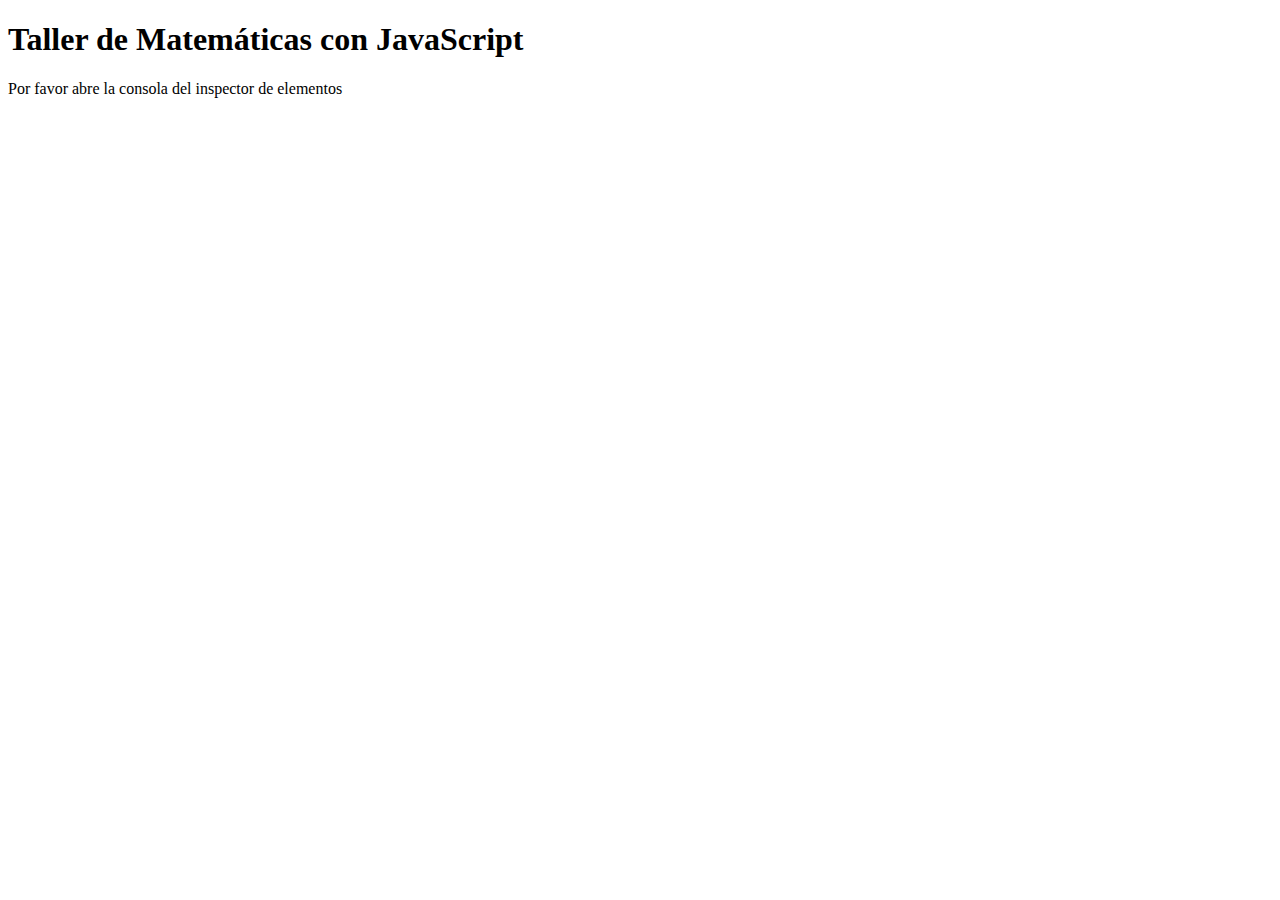
<file: index.html>
<!DOCTYPE html>
<html lang="en">
<head>
<meta charset="UTF-8">
<meta http-equiv="X-UA-Compatible" content="IE=edge">
<meta name="viewport" content="width=device-width, initial-scale=1.0">
<title>Taller de Matemáticas con JavaScript</title>
</head>
<body>
<h1>Taller de Matemáticas con JavaScript</h1>
<p>
Por favor abre la consola del inspector de elementos
</p>
<script src="./Math.js"></script>
</body>
</html>
</file>
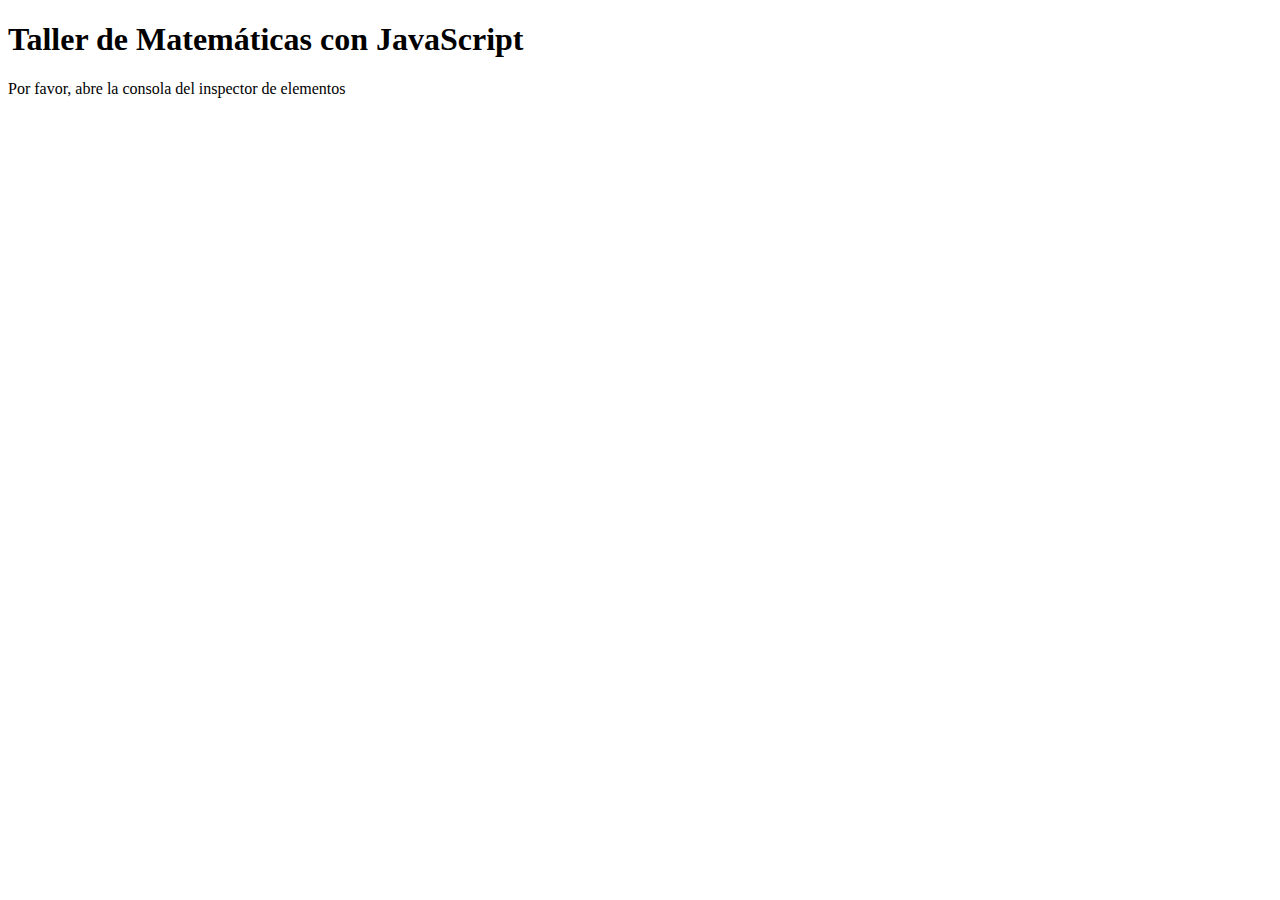
<file: platzimath.html>
<!DOCTYPE html>
<html lang="en">
<head>
<meta charset="UTF-8">
<meta http-equiv="X-UA-Compatible" content="IE=edge">
<meta name="viewport" content="width=device-width, initial-scale=1.0">
<title>Taller de Matemáticas con JavaScript</title>
</head>
<body>
<h1>Taller de Matemáticas con JavaScript</h1>
<p>
Por favor, abre la consola del inspector de elementos
</p>
<script src="./platzimath.js"></script>
</body>
</html>
</file>
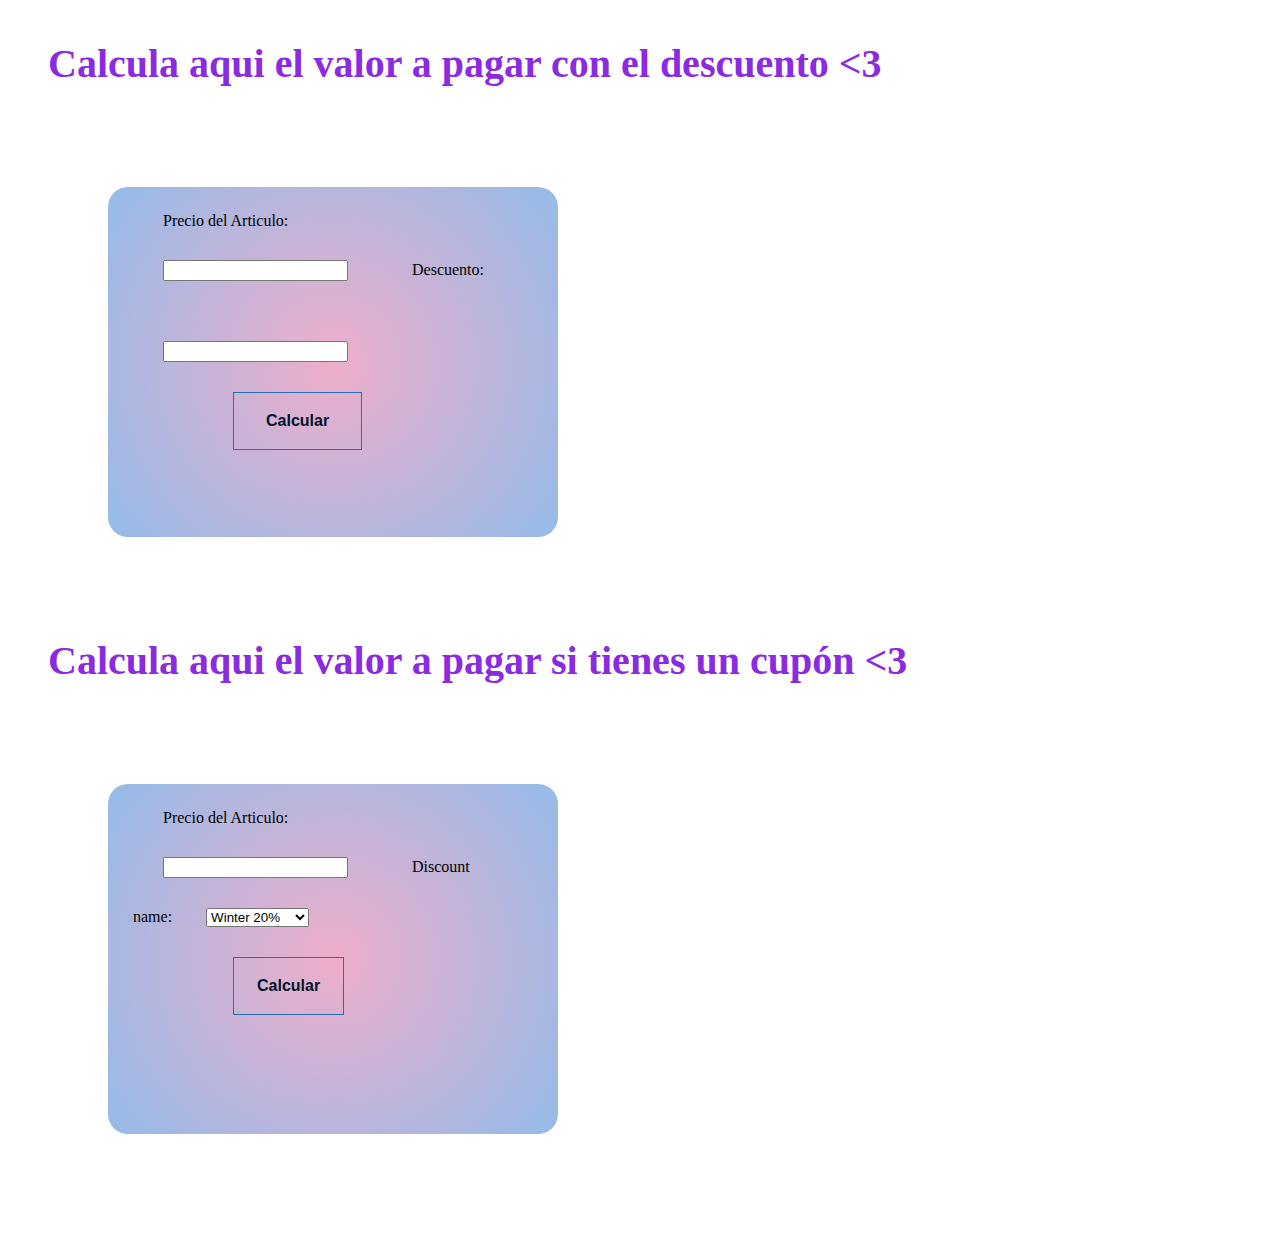
<file: porcentajes.html>
<!DOCTYPE html>
<html lang="en">
<head>
    <meta charset="UTF-8">
    <meta http-equiv="X-UA-Compatible" content="IE=edge">
    <meta name="viewport" content="width=device-width, initial-scale=1.0">
    <title>Tienda de Descuentos</title>
    <link href="./porcentajes.css" rel="stylesheet" type="text/css">
</head>
<body>
    <h1> Calcula aqui el valor a pagar con el descuento <3 </h1>
    <form id="calculadora">
        <label for="precio">Precio del Articulo:</label>
        <input id="precio"> </input>
        <label for="descuento">Descuento:</label>
        <input id="descuento"></input>
        <button id="btnCalcular">Calcular</button>
        <p id="result"></p>
    </form>
    <h1> Calcula aqui el valor a pagar si tienes un cupón <3 </h1>
    <div id="cupones">
        <label for="valorCupon">Precio del Articulo:</label>
        <input id="valorCupon" type="number"> 
        <label for="discount-names">Discount name:</label>
        <select name="discount-names" id="discount-names">
            <option value= "20">Winter 20%</option>
            <option value="40">Spring 40%</option>
            <option value="50">Summer 50%</option>
            <option value="60">Autumn 60%</option>
        </select>
        </input>
        <button id="btnCalcularCupon" class="btnCalcularCupon">Calcular</button>
        <p id="resultCupon"></p>
    </div>      
<script src="./porcentaje.js"></script>
</body>
</html>



<!-- /* <!DOCTYPE html>
    FORMA EN LA QUE LO HICIERON EN EL CURSO
<html lang="en">
<head>
<meta charset="UTF-8">
<meta http-equiv="X-UA-Compatible" content="IE=edge">
<meta name="viewport" content="width=device-width, initial-scale=1.0">
<title>Cómo calcular precios con descuentos</title>
</head>
<body>
<h1>Cómo calcular precios con descuentos</h1>
<label for="price">Precio original de tu producto:</label>
<input id="price" type="number" />
<label for="coupon">Cupón de descuento:</label>
<input id="coupon" type="text" />
<button id="calcular">Calcular descuento</button>
<p id="result"></p>
<script src="./descuentos.js"></script>
</body>
</html> */ -->
</file>
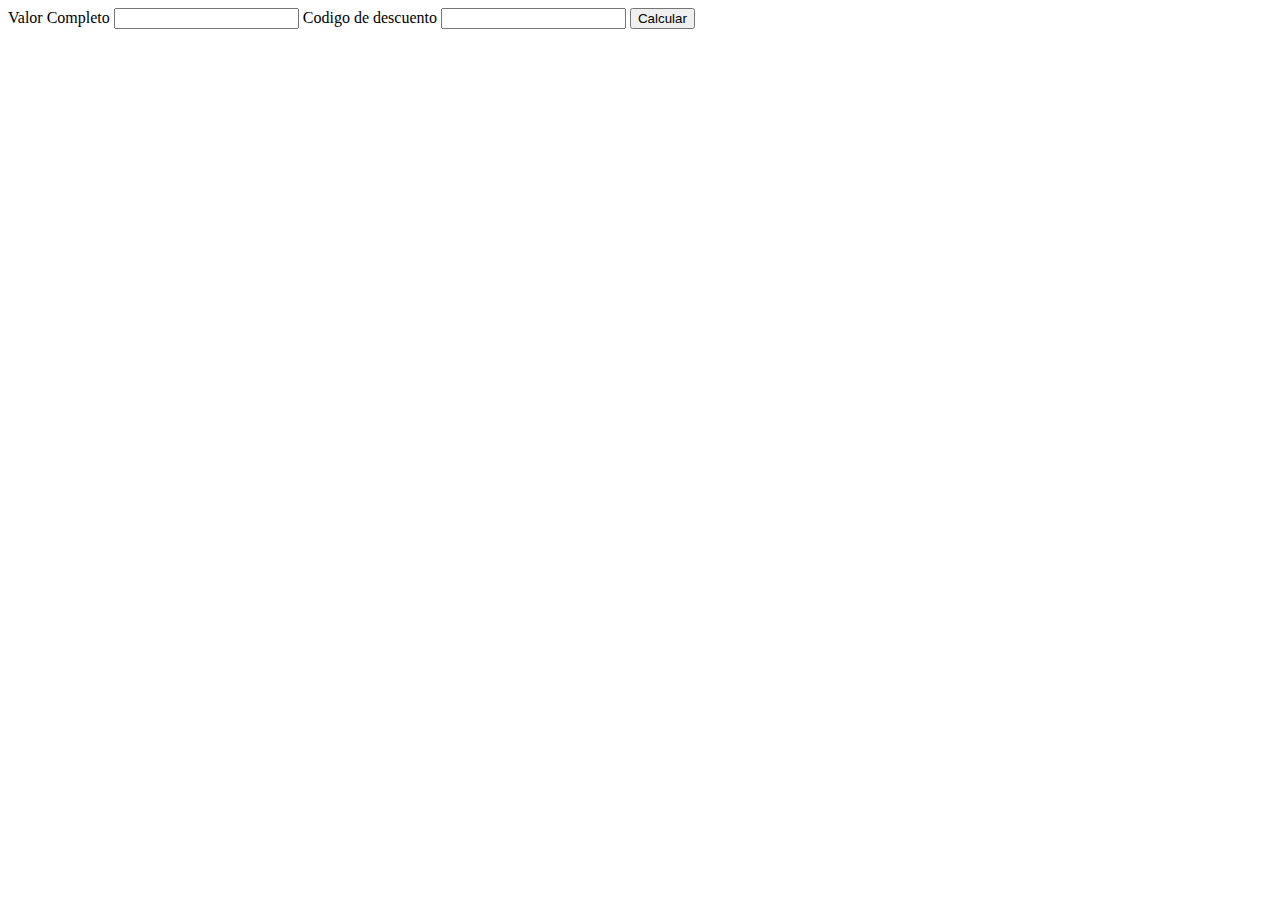
<file: pruebas.html>
<!DOCTYPE html>
<html lang="en">
<head>
    <meta charset="UTF-8">
    <meta http-equiv="X-UA-Compatible" content="IE=edge">
    <meta name="viewport" content="width=device-width, initial-scale=1.0">
    <title>Document</title>
</head>
<body>
    <form id="calculadora">
        <label>Valor Completo
        </label>
        <input id="precio"></input>
        <label>Codigo de descuento</label>
        <input id="cupon"></input>
        <button id="btnCalcular">Calcular</button>
        <p id="pResult"></p>
    </form>

    <script src="./pruebas.js"></script>    
</body>
</html>
</file>
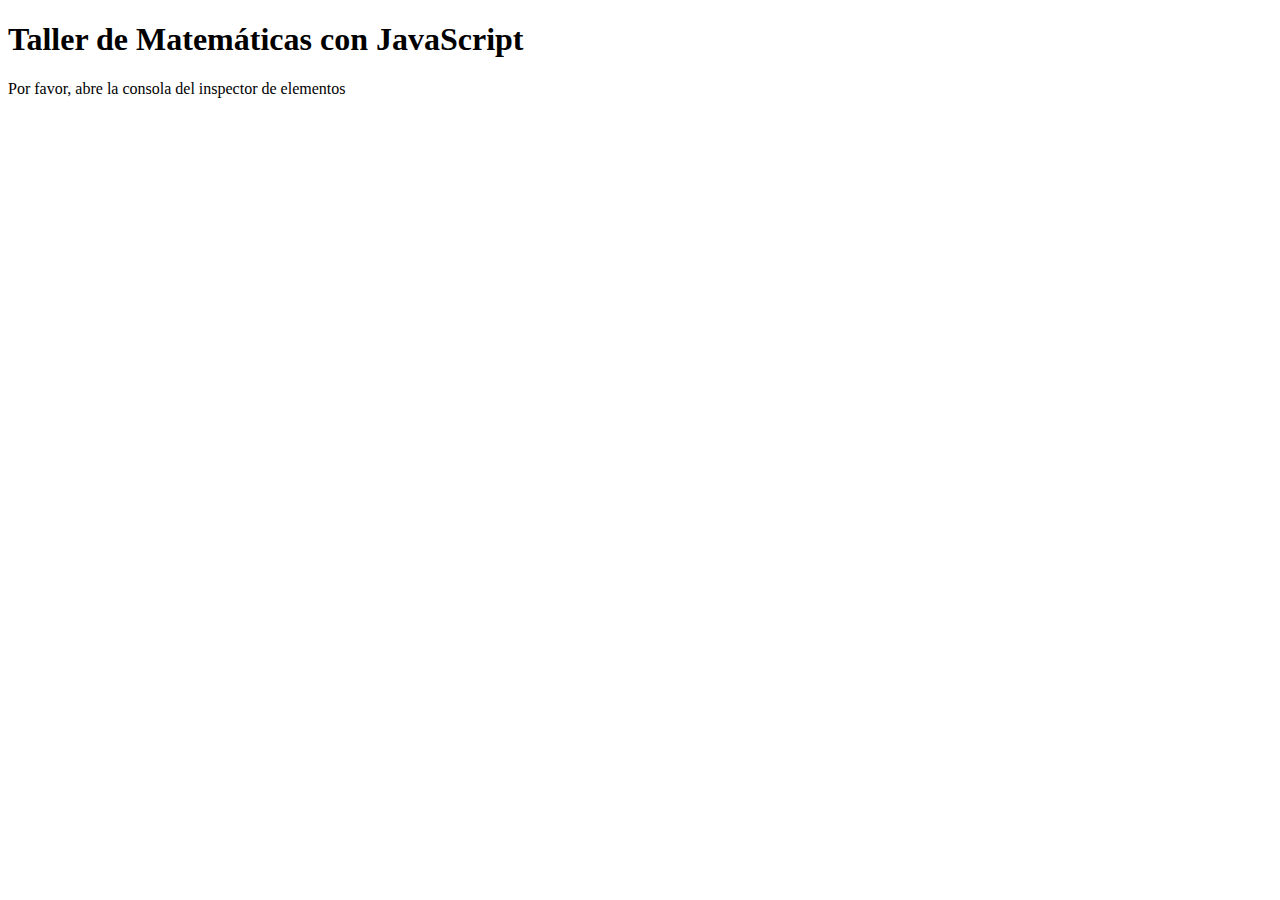
<file: reduce.html>
<!DOCTYPE html>
<html lang="en">
<head>
<meta charset="UTF-8">
<meta http-equiv="X-UA-Compatible" content="IE=edge">
<meta name="viewport" content="width=device-width, initial-scale=1.0">
<title>Taller de Matemáticas con JavaScript</title>
</head>
<body>
<h1>Taller de Matemáticas con JavaScript</h1>
<p>
Por favor, abre la consola del inspector de elementos
</p>
<script src="./reduce.js"></script>
</body>
</html>
</file>
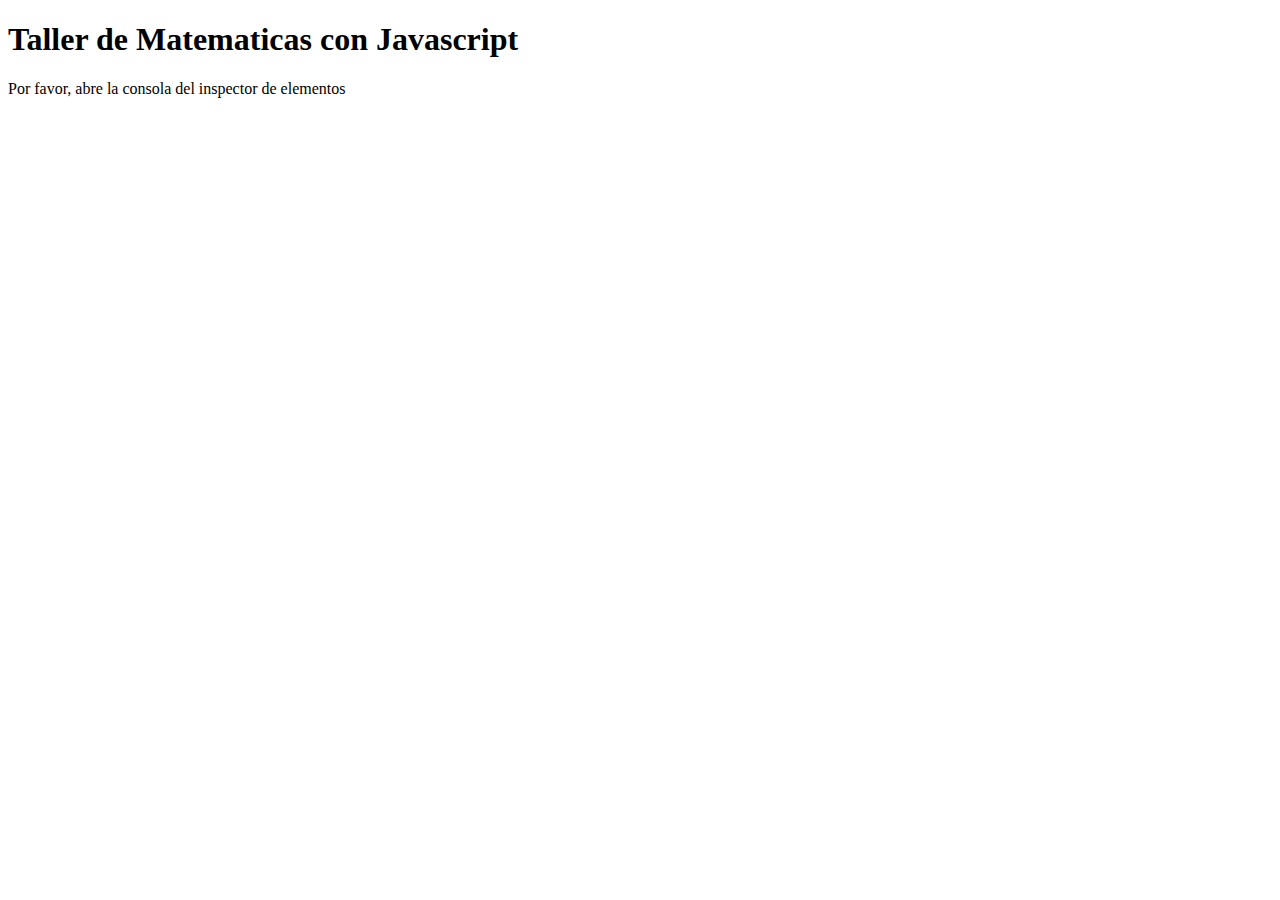
<file: salarios.html>
<!DOCTYPE html>
<html lang=""en">
<head>
    <meta charset="UTF-8">
    <meta http-equiv="X-UA-Compatible" content="IE=edge">
    <meta name="viewport" content="'width=device-width, initial-scale=1.0">
    <title>Taller de Matematicas con Javascript</title>
</head>
<body>
    <h1>Taller de Matematicas con Javascript</h1>
    <p>
        Por favor, abre la consola del inspector de elementos
    </p>
    <script src="./platzimath.js"></script>
    <script src="./salarios.js"></script>
    <script src="./analisis.js"></script>
</body>
</html>
</file>
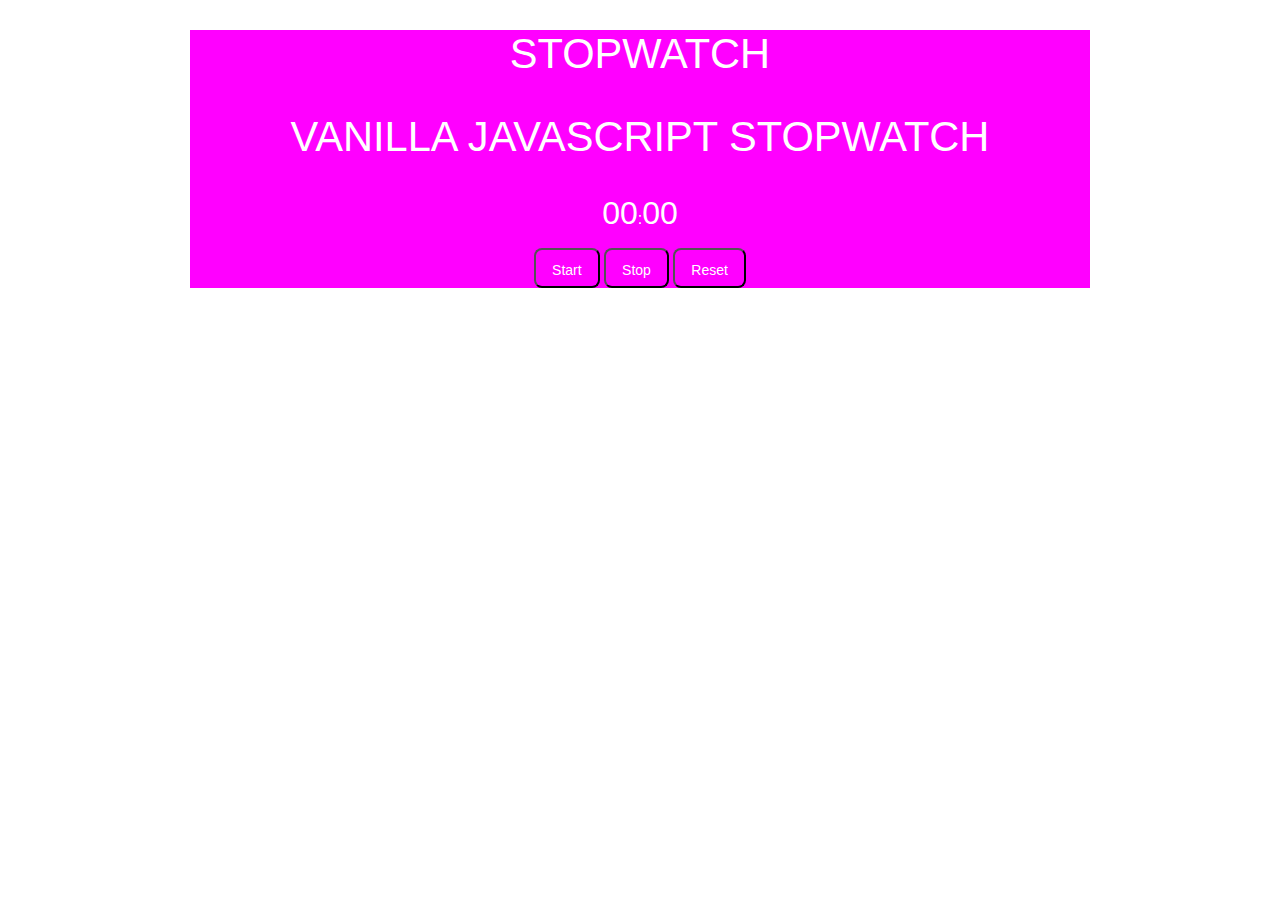
<file: StopWatch/stopwatch.html>
<!DOCTYPE html>
<html lang="en">
<head>
    <meta charset="UTF-8">
    <meta http-equiv="X-UA-Compatible" content="IE=edge">
    <meta name="viewport" content="width=device-width, initial-scale=1.0">
    <link href="./stopwatch.css" rel="stylesheet" type="text/css">
    <title>StopWatch</title>
</head>
<body>
    <div class="cuadro">
        <h1> STOPWATCH</h1>
        <h2> Vanilla Javascript StopWatch</h2>
        <p><span id="seconds">00</span>:<span id="tens">00</span></p>
        <button class="button-1 role="button"" id="button-start">Start</button>
        <button class="button-1 role="button"" id="button-stop">Stop</button>
        <button class="button-1 role="button"" id="button-reset">Reset</button>
    </div>
</body>
<script src="./stopwatch.js"></script>
</html>
</file>
<file: porcentajes.css>
h1 {
    font-size: 40px;
    color: blueviolet;
    margin: 40px;
}


#calculadora {
    width: 400px;
    height: 300px;
    margin: 100px;
    background: rgb(238,174,202);
    background: radial-gradient(circle, rgba(238,174,202,1) 0%, rgba(148,187,233,1) 100%);
    padding: 25px;
    border-radius: 20px;
}

input{
	margin: 30px;
}

label{
    margin: 30px 30px;
}

select{
    margin-right: 20px;
}

#cupones {
    width: 400px;
    height: 300px;
    margin: 100px;
    background: rgb(238,174,202);
    background: radial-gradient(circle, rgba(238,174,202,1) 0%, rgba(148,187,233,1) 100%);
    padding: 25px;
    border-radius: 20px;
}


/* CSS */
#btnCalcular, #btnCalcularCupon {
  background-color: transparent;
  border: 1px solid #266DB6;
  box-sizing: border-box;
  color: #00132C;
  font-family: "Avenir Next LT W01 Bold",sans-serif;
  font-size: 16px;
  font-weight: 700;
  line-height: 24px;
  padding: 16px 23px;
  position: relative;
  text-decoration: none;
  user-select: none;
  -webkit-user-select: none;
  touch-action: manipulation;
  margin-left: 100px;
}

#btnCalcularCupon{
    margin-top: 30px;
}


#btnCalcular:hover,
#btnCalcular:active {
  outline: 0;
}

#btnCalcular:hover {
  background-color: transparent;
  cursor: pointer;
}

#btnCalcular:before {
  background-color: #D5EDF6;
  content: "";
  height: calc(100% + 3px);
  position: absolute;
  right: -7px;
  top: -9px;
  transition: background-color 300ms ease-in;
  width: 100%;
  z-index: -1;
}

#btnCalcular:hover:before {
  background-color: #6DCFF6;
}

@media (min-width: 768px) {
  #btnCalcular {
    padding: 16px 32px;
  }
}
</file>
<file: StopWatch/stopwatch.css>
body {
    background:white;
    font-family: "HelveticaNeue-Light", "Helvetica Neue Light", "Helvetica Neue", Helvetica, Arial, "Lucida Grande", sans-serif; 
    height:100%;
    }


.cuadro {
    width: 900px;
    margin: 30px auto;
    color: white;
    background-color: fuchsia;
    text-align:center;
}

h1, h2, h3 {
    font-family: 'Roboto', sans-serif;
    font-weight: 100;
    font-size: 2.6em;
    text-transform: uppercase;
  }

#seconds, #tens{
    font-size:2em;
}


button {
  background-color: fuchsia;
  border-radius: 8px;
  border-style: black 1px;
  box-sizing: border-box;
  color: #FFFFFF;
  cursor: pointer;
  display: inline-block;
  font-family: "Haas Grot Text R Web", "Helvetica Neue", Helvetica, Arial, sans-serif;
  font-size: 14px;
  font-weight: 500;
  height: 40px;
  line-height: 20px;
  list-style: none;
  margin: 0;
  outline: none;
  padding: 10px 16px;
  position: relative;
  text-align: center;
  text-decoration: none;
  transition: color 100ms;
  vertical-align: baseline;
  user-select: none;
  -webkit-user-select: none;
  touch-action: manipulation;
  justify-content: center;
}


button-1:hover,
button-1:focus {
  background-color: fuchsia;
}
</file>
